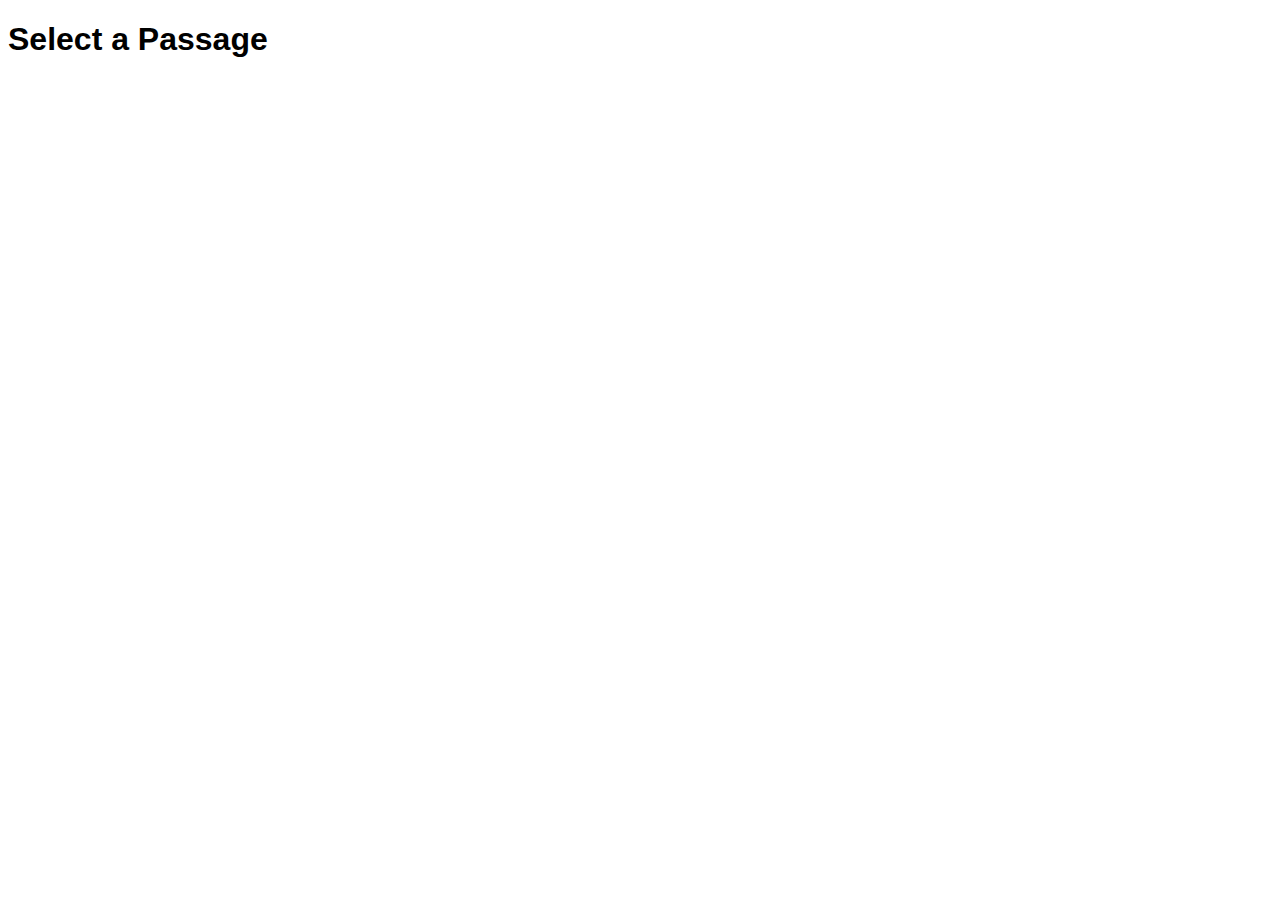
<file: index.html>
<!DOCTYPE html>

<html lang="en" dir="ltr">
    <head>
        <meta charset="utf-8">
        <title>Typing Challenge</title>
        <link rel="stylesheet" href="styles.css">
        <script type="application/javascript" src="src/api_methods.js" charset="UTF-8"></script>
    </head>

    <h1>Select a Passage</h1>

    <body>
        <div id="passage_list" tabindex="1">
        </div>   
    </body>
    
    <script type="application/javascript" src="src/index.js" charset="UTF-8"></script>

</html>
</file>
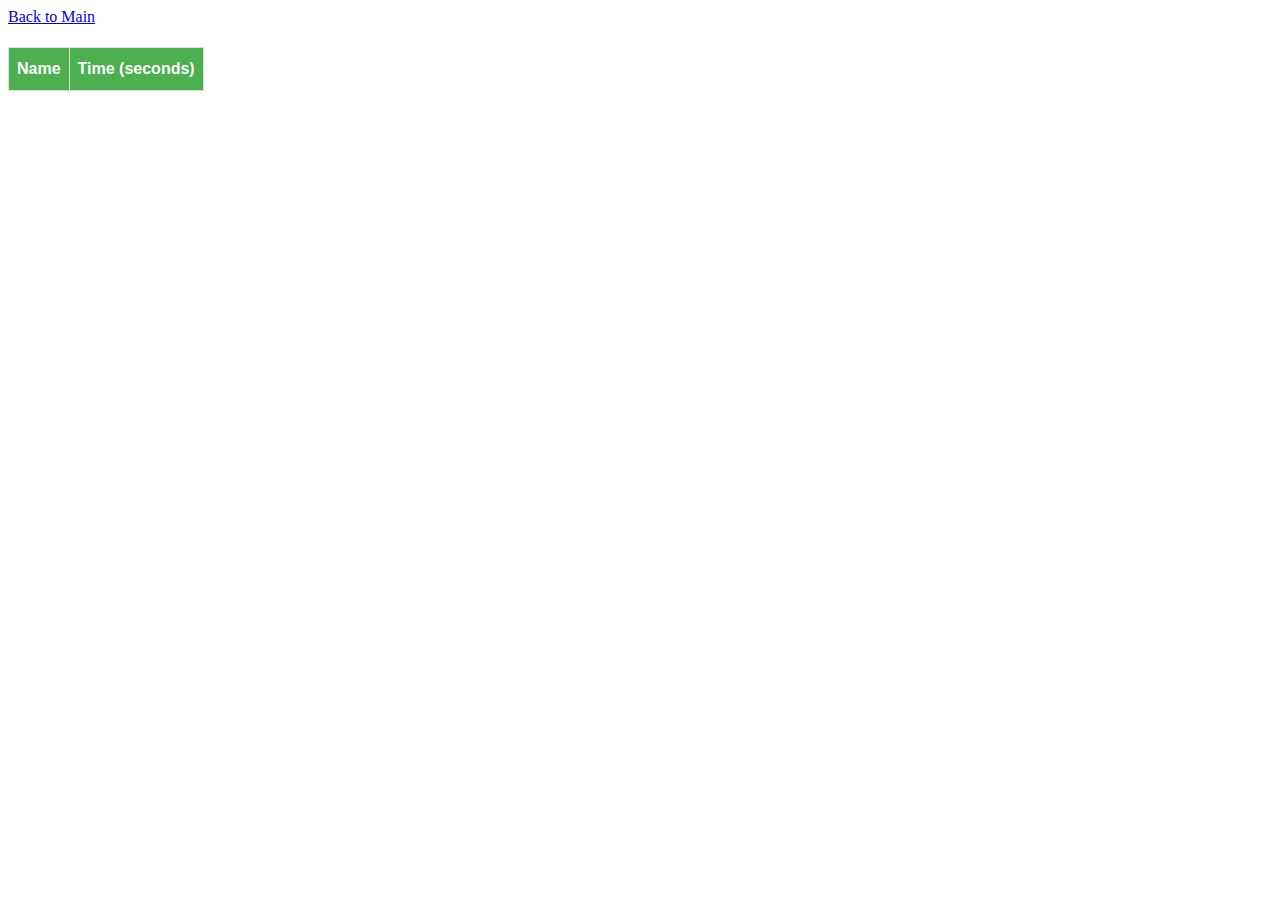
<file: highscore-show.html>
<!DOCTYPE html>

<html lang="en" dir="ltr">
    <head>
        <meta charset="utf-8">
        <title>Typing Challenge</title>
        <link rel="stylesheet" href="styles.css">
        <script type="application/javascript" src="src/api_methods.js" charset="UTF-8"></script>
    </head>
    <body>
        <a href = "./index.html">Back to Main</a>

        <br>

        <h1 id="passage_title"></h1>

        <table id="highscores_list">
            <th>Name</th>
            <th>Time (seconds)</th>
        </table>   
    </body>
    
    <script type="application/javascript" src="src/highscore-show.js" charset="UTF-8"></script>

</html>
</file>
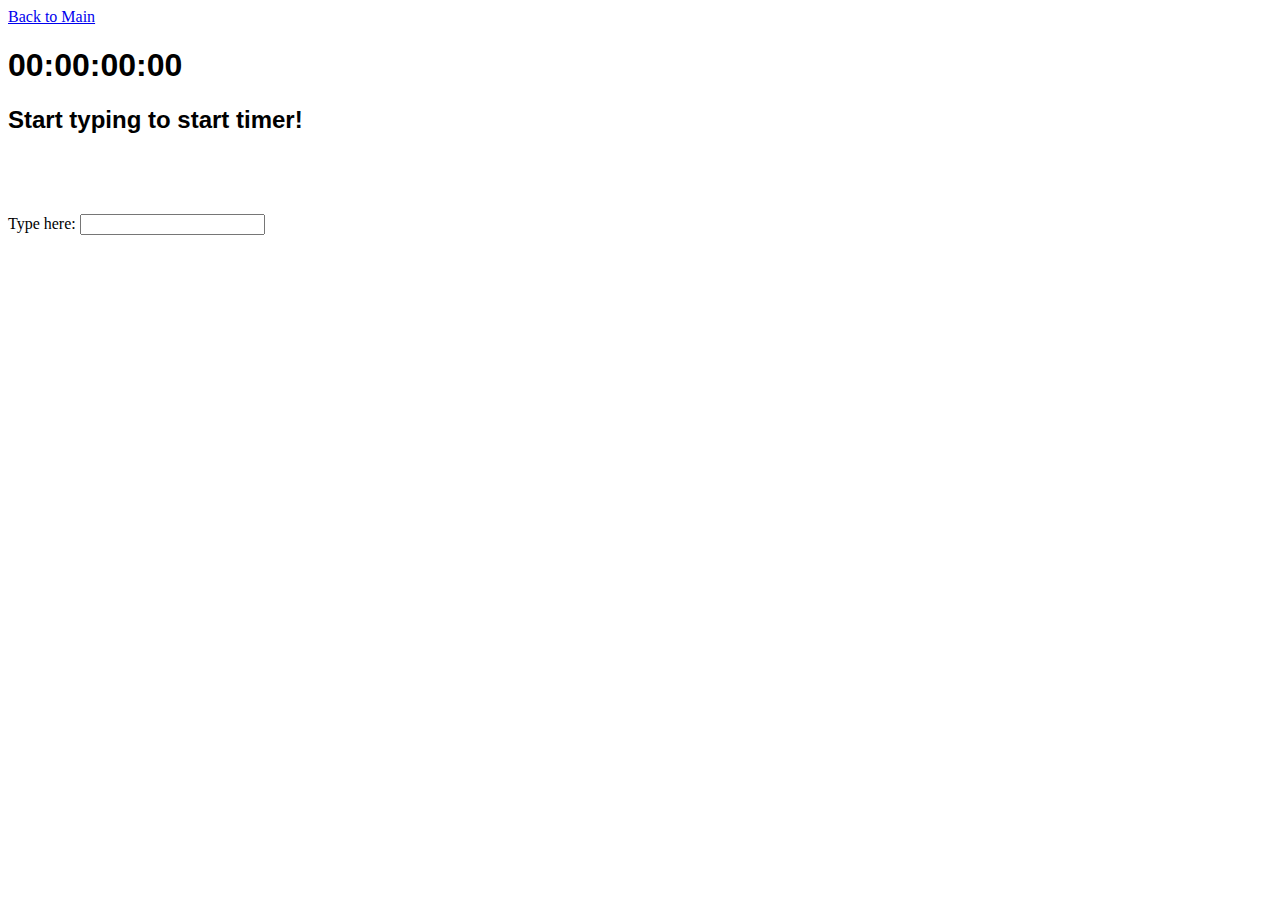
<file: show.html>
<!DOCTYPE html>

<html lang="en" dir="ltr">
    <head>
        <meta charset="utf-8">
        <title>Typing Challenge</title>
        <link rel="stylesheet" href="styles.css">
        <script type="application/javascript" src="src/api_methods.js" charset="UTF-8"></script>
    </head>
    <body>
        <a href = "./index.html">Back to Main</a>

        <h1><time>00:00:00:00</time></h1>
        <h2>Start typing to start timer!</h2>
        
        <div id="typing_window" tabindex="1">
        </div>   

        Type here: <input id="input" type="text" oninput="textInputHandler()">

    </body>

    <script type="application/javascript" src="src/typing_game.js" charset="UTF-8"></script>

</html>
</file>
<file: styles.css>
#typing_window{
    font-family: "Trebuchet MS", Arial, Helvetica, sans-serif;
    background: #f4f2ff;
    height: auto;
    border-radius: 3px;
    border-left: 5px solid #8e78fd;
    margin: 5rem 0;
    font-size: 24px;
}

#typing_window > span {
    display: inline-block;
    margin: 0;
    padding: 0;
    font-weight: 400;
    outline: none;
    box-sizing: border-box;
    user-select: none;
    text-align: center;
}

.correct {
    background-color: green;
}

.mistake {
    background-color: red;
}

body {
    
}

h1 {
    font-family: "Trebuchet MS", Arial, Helvetica, sans-serif;
}

h2 {
    font-family: "Trebuchet MS", Arial, Helvetica, sans-serif;
}

.passage_container {
    font-family: "Trebuchet MS", Arial, Helvetica, sans-serif;
    width: 500px;
    padding: 10px;
    border: 5px solid;
    border-color: #4CAF50;
    border-radius: px;
    margin-bottom: 20px;
    overflow: hidden;
}

.passage_title {
    margin: 0;
}

#highscores_list {
    font-family: "Trebuchet MS", Arial, Helvetica, sans-serif;
    border-collapse: collapse;
    width: auto;
  }
  
  #highscores_list td, #highscores_list th {
    border: 1px solid #ddd;
    padding: 8px;
  }
  
  #highscores_list tr:nth-child(even){background-color: #f2f2f2;}
  
  #highscores_list tr:hover {background-color: #ddd;}
  
  #highscores_list th {
    padding-top: 12px;
    padding-bottom: 12px;
    text-align: left;
    background-color: #4CAF50;
    color: white;
  }
</file>
